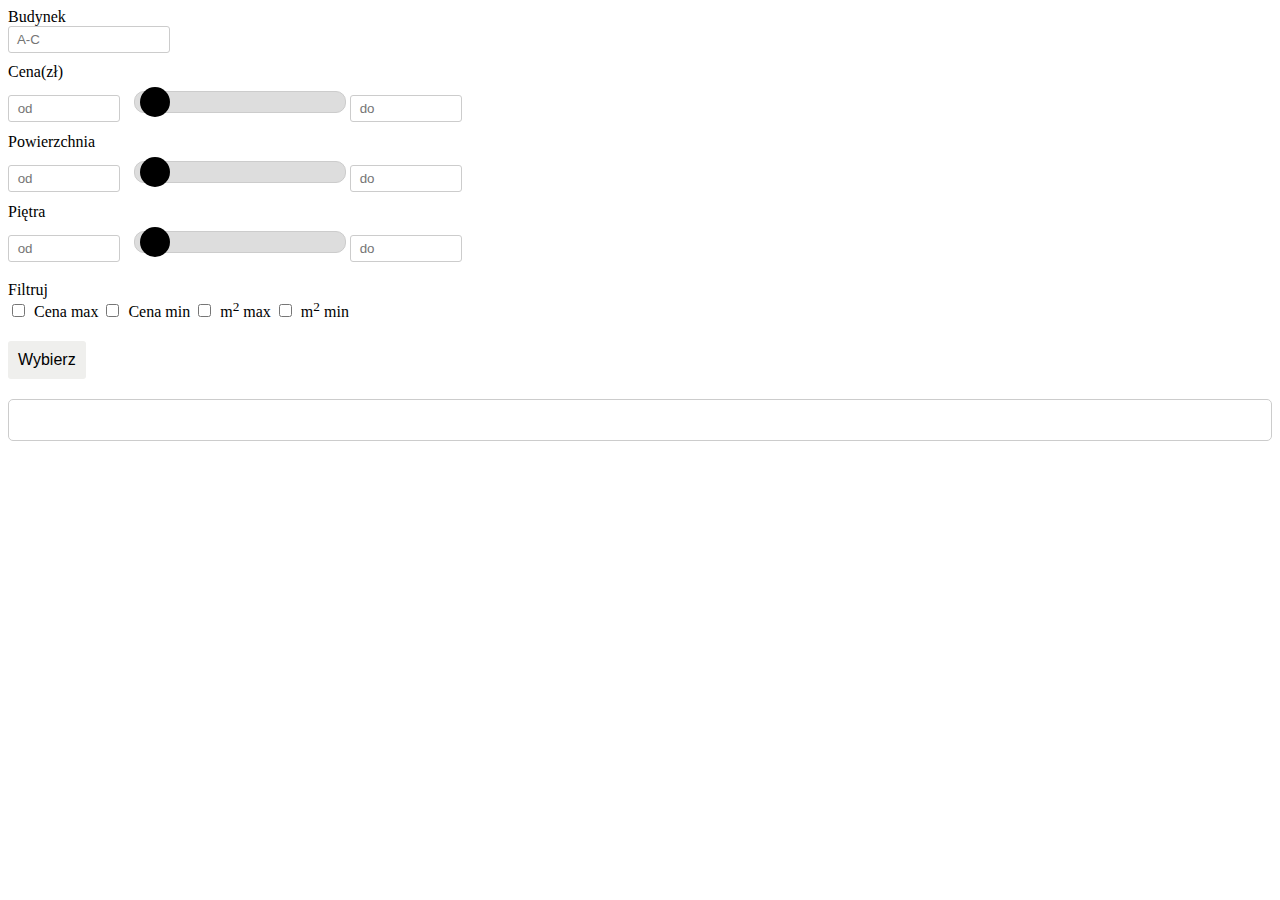
<file: Index.html>
<!DOCTYPE html>
<script src="script.js"></script>
<html>
<head>
<meta charset="UTF-8">
<link rel="stylesheet" href="style.css">
<title>Apartment filters</title>
</head>
<body>
<form id="form" >
<label>
  Budynek<br>
<input type="text" name="building" placeholder=" A-C">  
</label>
<label>
Cena(zł)<br>
<input type="number" name="priceForm" placeholder=" od"> 
<input type="range" name="price" min="0" max="600000" value="0" oninput="priceForm.value = price.value; updatePrice()">
<input type="number" name="priceTo" placeholder=" do">
</label>
<label>
Powierzchnia<br>
<input type="number" name="powOd" placeholder=" od"> 
<input type="range" name="pow" min="0" max="90" value="0" oninput="powOd.value = pow.value; updatePow()">
<input type="number" name="powDo" placeholder=" do">
</label>
<label>
  Piętra<br>
<input type="number" name="floorsOd" placeholder=" od"   >
</ul>
<input type="range" name="floors" min="0" max="4" value="0" oninput="floorsOd.value = floors.value; updateFloors()">
<input type="number" name="floorsDo" placeholder=" do">
<label>
  <br>
Filtruj <br>
<form class="checkbox-filter">
<input type="checkbox" id="sort-most-price-checkbox"> Cena max
<input type="checkbox" id="sort-least-price-checkbox"> Cena min
<input type="checkbox" id="sort-most-surface-checkbox"> m<sup>2</sup> max
<input type="checkbox" id="sort-least-surface-checkbox"> m<sup>2</sup> min
</label>
</form>
<label>
<button type="button" name="submit" onclick="selectApartments()">Wybierz</button>
</label>
</form>
<div id="result"></div>
</body>
</html>
</file>
<file: style.css>
body {

}


form {
max-width: 100%;


}

label {
display: block;
margin-bottom: 10px;
}

input[type="text"],
input[type="number"],
input[type="range"] {
display: inline-block;
width: 100px;
padding: 5px;
border: 1px solid #ccc;
border-radius: 3px;
margin-right: 10px;
max-width: 100%;
}



.checkbox-filter {
display: flex;
flex-direction: column;
}

button[type="button"] {
display: block;
margin-top: 20px;
padding: 10px;
border: none;
border-radius: 3px;
background-color: #EFEFED;
color: #000;
cursor: pointer;
font-size: 16px;
}

button[type="button"]:hover {
  background-color: #EFEFED;
}


#result {
margin-top: 20px;
padding: 20px;
border: 1px solid #ccc;
border-radius: 5px;
background-color: #fff;
}

#result > div {
margin-bottom: 10px;
padding-bottom: 10px;
border-bottom: 1px solid #ccc;
}

#result > div:last-child {
margin-bottom: 0;
padding-bottom: 0;
border-bottom: none;
max-width: 100%;
}

#result a {
  color: #000;
text-decoration: none;
}

#result a:hover {
text-decoration: underline;
}


input[type="checkbox"] {
margin-right: 5px;
}
form input[type=text]
{
  width: 150px;
}

label[for="sort-most-price-checkbox"],
label[for="sort-least-price-checkbox"] {
  color: #000;
font-weight: bold;
}

label[for="sort-most-surface-checkbox"],
label[for="sort-least-surface-checkbox"] {
cocolor: #000;
font-weight: bold;
}

label[for="sort-most-price-checkbox"]:before,
label[for="sort-least-price-checkbox"]:before,
label[for="sort-most-surface-checkbox"]:before,
label[for="sort-least-surface-checkbox"]:before {
content: "\2610";
margin-right: 5px;
}

input[type="checkbox"]:checked + label:before {
content: "\2611";
}


input[type=range] {
  -webkit-appearance: none;
  width: 200px;
  height: 10px;
  margin: 10px 0;
  background-color: #ddd;
  border-radius: 10px;

}

input[type=range]:focus {

}

input[type=range]::-webkit-slider-thumb {
  -webkit-appearance: none;
  width: 30px;
  height: 30px;
  background-color: #000000;
  border-radius: 50%;
  cursor: pointer;
}

input[type=range]::-moz-range-thumb {
  width: 30px;
  height: 30px;
  background-color: #000000;
  border-radius: 50%;
  cursor: pointer;

  
}

.column {
display: inline-block;
vertical-align: top;
width: 25%;
padding: 0 10px;
}
</file>
